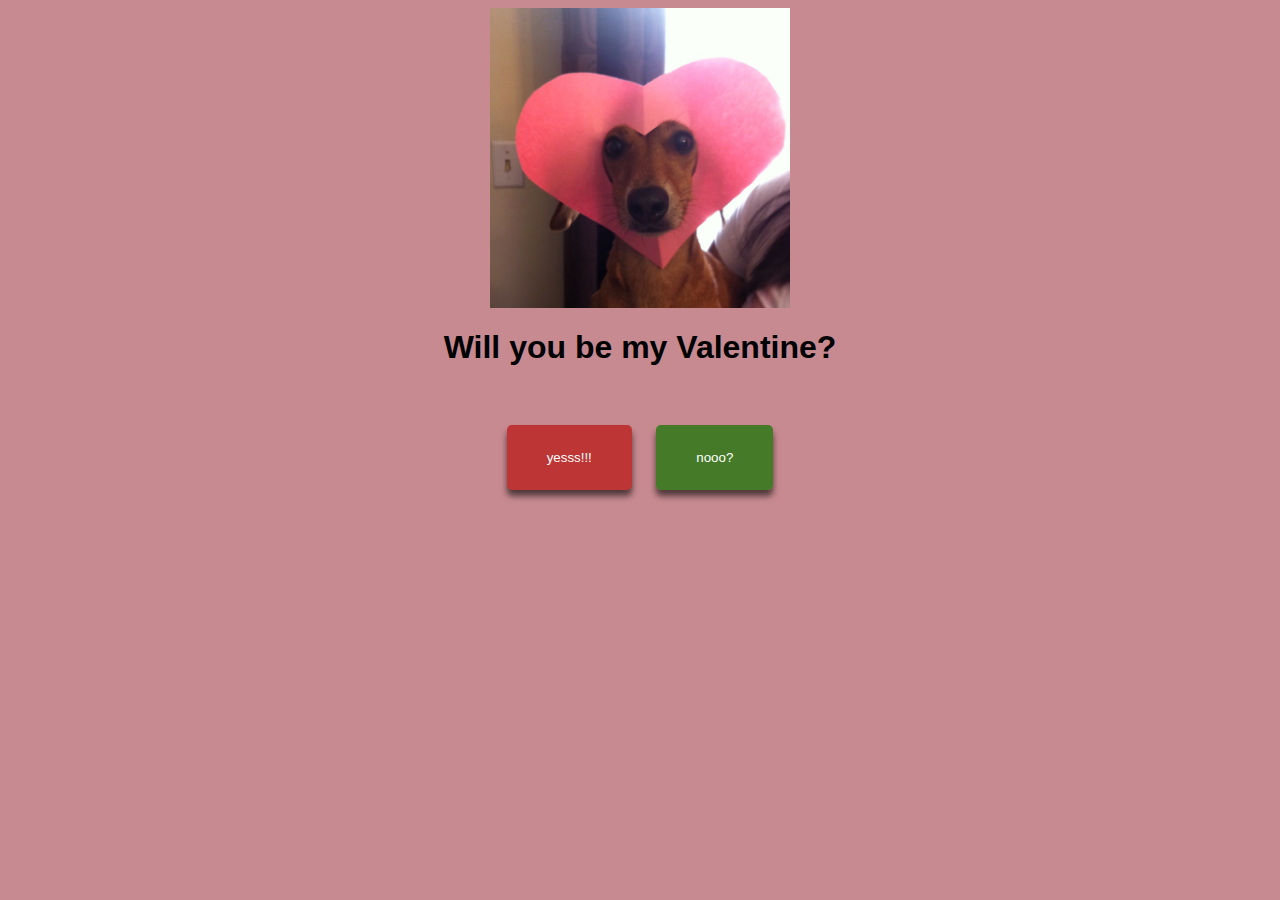
<file: index.html>
<!DOCTYPE html>
<html lang="en">
<head>
    <meta charset="UTF-8">
    <meta name="viewport" content="width=device-width, initial-scale=1.0">
    <title>Valentine's Day</title> 
    <link rel="stylesheet" href="valentine.css">
</head>
<body>
    <div class="container">
        <img src="will you be my valentine_.jpeg" class="picture" id="pic">
        <h1 class="text" id="final_text">Will you be my Valentine?</h1>
        <h3 id="text_2"></h3>
        <div class="button">
            <button class="button_yes" type="button" onclick="yes_button()" id="yes">yesss!!!</button>
            <button class="button_no" type="button" onclick="no_button()" id="no">nooo?</button>
        </div>
    </div>
    <script src="valentine.js"></script>
</body>
</html>
</file>
<file: valentine.css>
.container{
    display: flex;
    flex-direction: column;
    justify-content: center;
    align-items: center;
}

.picture{
    display: flex;
    height: 300px;
    width: 300px;
    flex-direction: column;
    justify-content: center;
    align-items: center;
}

.text{
    text-align: center;
}

.button_yes{
    background: #bd3535;
    transition-duration: 0.45s ;
    box-shadow: 0 6px 6px rgba(0, 0, 0, 0.6);
    color: white;
    border: none;
    padding: 25px 40px;
    margin-right: 10px;
    border-radius: 5px;
    cursor: pointer;
}


.button_no{
    background: #1e7609c5;
    box-shadow: 0 6px 6px rgba(0, 0, 0, 0.6);
    border: none;
    color: white;
    padding: 25px 40px;
    margin-left: 10px;
    border-radius: 5px;
    cursor: pointer;
}

.button_yes:hover{
    background-color: white;
    color: #bd3535;
}

.button_no:hover{
    background: white;
    color: #1e7609c5
}

body{
    background-color: #ad555daf;
    font-family: 'Gill Sans', 'Gill Sans MT', Calibri, 'Trebuchet MS', sans-serif;
}

@keyframes firework {
    0% { 
        transform: translate(-50%, 60vh);
        width: 0.5vmin;
        opacity: 1;
    }
    50% { 
        width: 0.5vmin;
        opacity: 1;
    }
    100% { 
        width: 45vmin; 
        opacity: 0; 
    }
}

.firework,
.firework::before,
.firework::after {
    --top: 60vh;
    content: "";
    position: absolute;
    top: 50%;
    left: 50%;
    transform: translate(-50%, -50%);
    width: 0.5vmin;
    aspect-ratio: 1;
    background:
        radial-gradient(circle, #ff0 0.2vmin, #0000 0) 50% 00%,
        radial-gradient(circle, #ff0 0.3vmin, #0000 0) 00% 50%,
        radial-gradient(circle, #ff0 0.5vmin, #0000 0) 50% 99%,
        radial-gradient(circle, #ff0 0.2vmin, #0000 0) 99% 50%,
        radial-gradient(circle, #ff0 0.3vmin, #0000 0) 80% 90%,
        radial-gradient(circle, #ff0 0.5vmin, #0000 0) 95% 90%,
        radial-gradient(circle, #ff0 0.5vmin, #0000 0) 10% 60%,
        radial-gradient(circle, #ff0 0.2vmin, #0000 0) 31% 80%,
        radial-gradient(circle, #ff0 0.3vmin, #0000 0) 80% 10%,
        radial-gradient(circle, #ff0 0.2vmin, #0000 0) 90% 23%,
        radial-gradient(circle, #ff0 0.3vmin, #0000 0) 45% 20%,
        radial-gradient(circle, #ff0 0.5vmin, #0000 0) 13% 24%;
    background-size: 0.5vmin 0.5vmin;
    background-repeat: no-repeat;   
    animation: firework 2s infinite;
}

.firework::before {
    transform: translate(-50%, -50%) rotate(25deg) !important; 
}

.firework::after{
    transform: translate(-50%, -50%) rotate(-37deg) !important;
}
</file>
